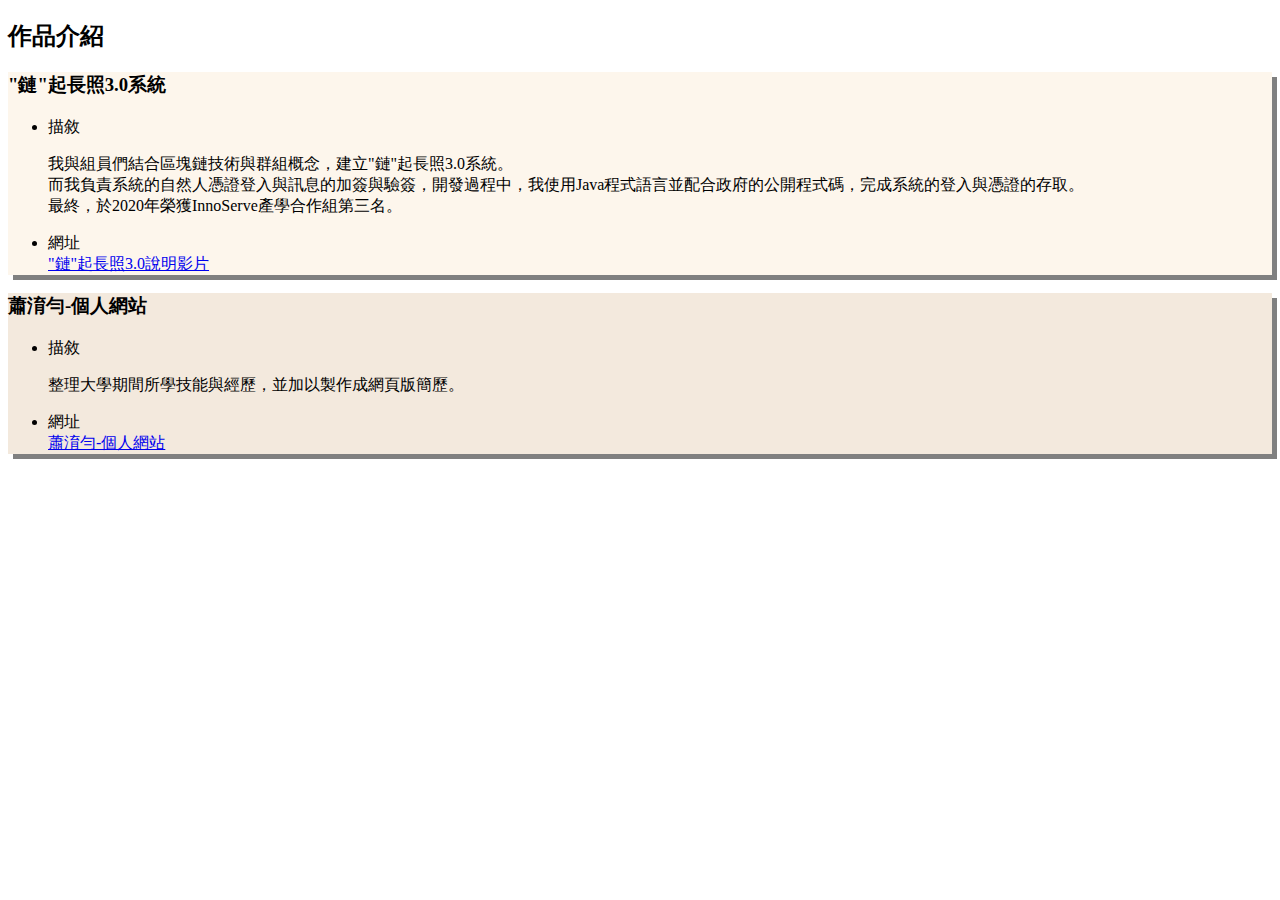
<file: main_projects_theme1.html>
<!DOCTYPE html>
<html>
    <head>
        <meta charset="utf-8">
        <title>蕭淯勻|個人網站</title>
        <link href="css/main_projects_theme1.css" rel="stylesheet">
    </head>
    <body>
        <div class="main_projects">
            <h2 id="portfolio">作品介紹</h2>
            <div class="main_projects1">
                <h3>"鏈"起長照3.0系統</h3>
                    <ul>
                        <li>描敘</li>
                        <p>
                            我與組員們結合區塊鏈技術與群組概念，建立"鏈"起長照3.0系統。<br>
                            而我負責系統的自然人憑證登入與訊息的加簽與驗簽，開發過程中，我使用Java程式語言並配合政府的公開程式碼，完成系統的登入與憑證的存取。<br>
                            最終，於2020年榮獲InnoServe產學合作組第三名。
                        </p>
                        <li>網址</li>
                        <a href="https://drive.google.com/file/d/1ErISJeJq4e86N4iia1uF40rLwP2tK2YC/view">"鏈"起長照3.0說明影片</a>
                    </ul>
            </div>
            <div class="main_projects2">
                <h3>蕭淯勻-個人網站</h3>
                    <ul>
                        <li>描敘</li>
                        <p>
                            整理大學期間所學技能與經歷，並加以製作成網頁版簡歷。
                        </p>
                        <li>網址</li>
                        <a href="https://yuyunhsiao.github.io/yuyunhsiao.web/" target="_blank">蕭淯勻-個人網站</a>
                    </ul>
            </div>
        </div>
    </body>
</html>
</file>
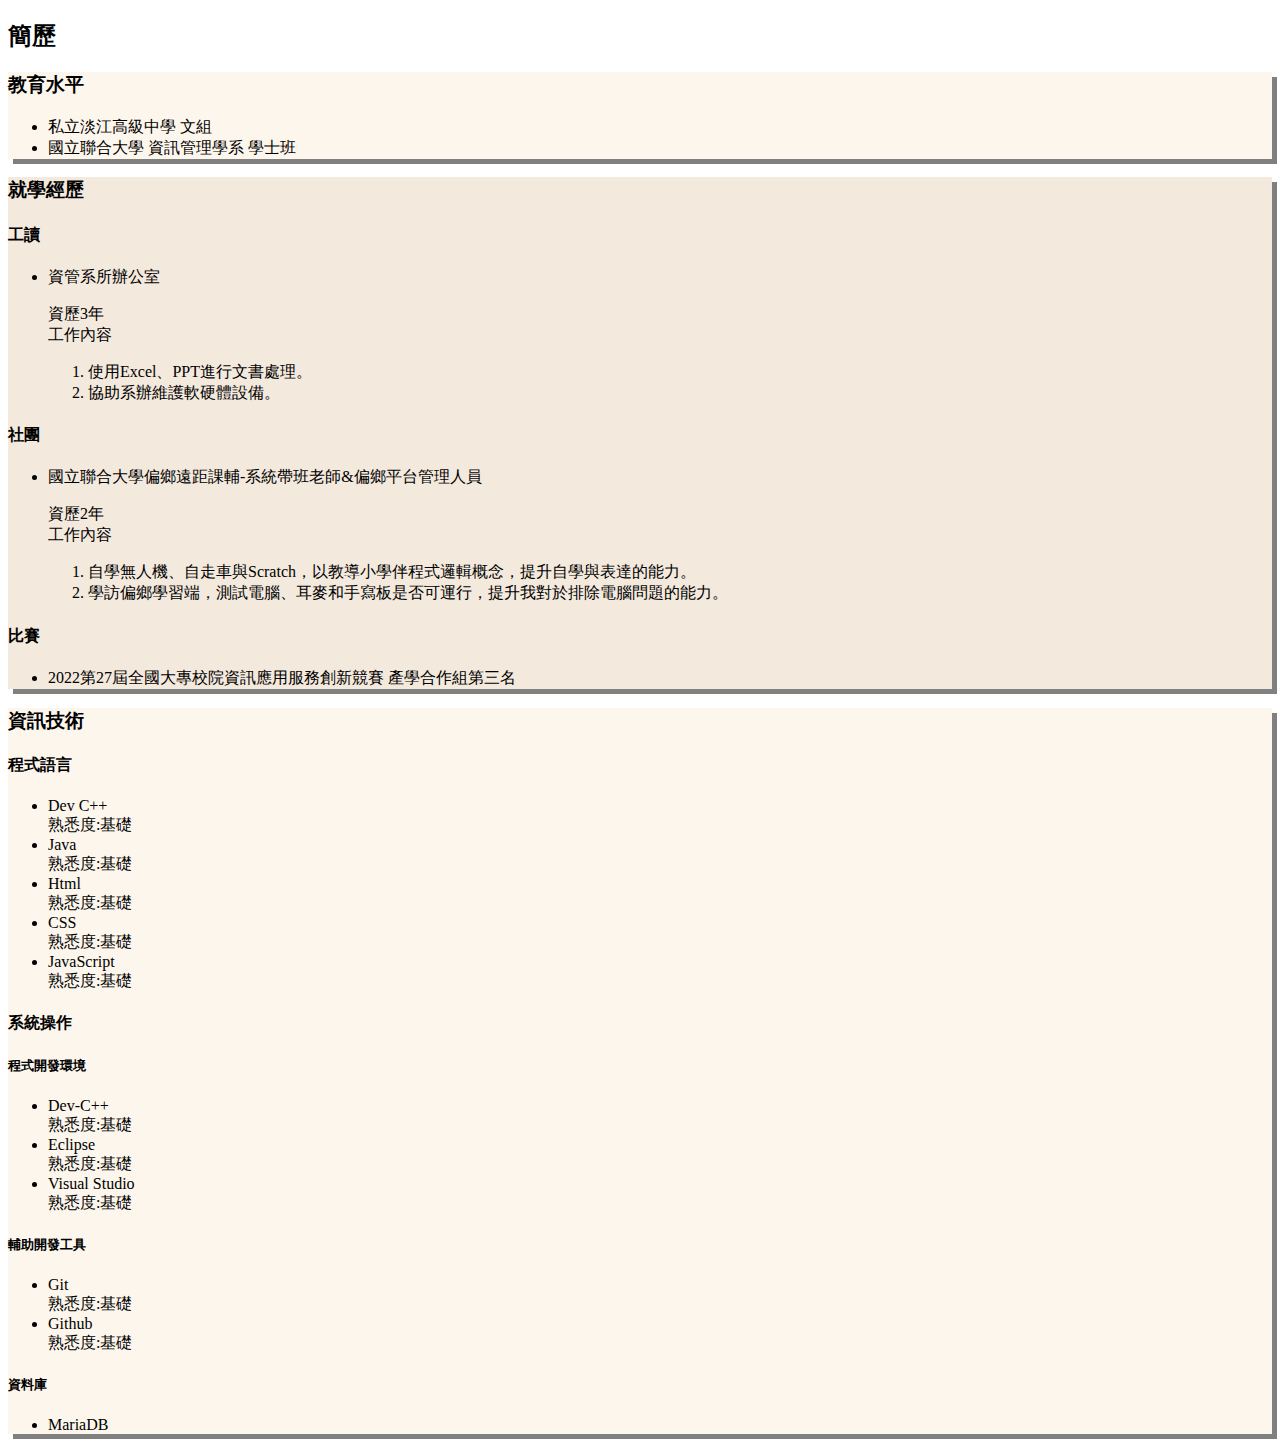
<file: main_resume_theme1.html>
<!DOCTYPE html>
<html>
    <head>
        <meta charset="utf-8">
        <title>蕭淯勻|個人網站</title>
        <link href="css/main_resume_theme1.css" rel="stylesheet">
    </head>
    <body>
        <div class="main_resume">
            <h2 id="portfolio">簡歷</h2>
            <div class="main_resume_education">
                <h3>教育水平</h3>
                    <ul>
                        <li>私立淡江高級中學 文組</li>
                        <li>國立聯合大學 資訊管理學系 學士班</li>
                    </ul>
            </div>
            <div class="main_resume_experience">
                <h3>就學經歷</h3>
                    <h4>工讀</h4>
                        <ul>
                            <li>資管系所辦公室</li>
                            <p>
                                資歷3年<br>
                                工作內容
                            </p>
                            <ol>
                                <li>
                                    使用Excel、PPT進行文書處理。
                                </li>
                                <li>
                                    協助系辦維護軟硬體設備。
                                </li>
                            </ol>
                        </ul>
                    <h4>社團</h4>
                        <ul>
                            <li>國立聯合大學偏鄉遠距課輔-系統帶班老師&偏鄉平台管理人員</li>
                            <p>
                                資歷2年<br>
                                工作內容
                            </p>
                            <ol>
                                <li>
                                    自學無人機、自走車與Scratch，以教導小學伴程式邏輯概念，提升自學與表達的能力。
                                </li>
                                <li>
                                    學訪偏鄉學習端，測試電腦、耳麥和手寫板是否可運行，提升我對於排除電腦問題的能力。
                                </li>
                            </ol>
                        </ul>
                    <h4>比賽</h4>
                        <ul>
                            <li>2022第27屆全國大專校院資訊應用服務創新競賽 產學合作組第三名</li>
                        </ul>
            </div>
            <div class="main_resume_skill">
                <h3>資訊技術</h3>
                    <h4>程式語言</h4>
                        <ul>
                            <li>Dev C++</li>
                            熟悉度:基礎
                            <li>Java</li>
                            熟悉度:基礎
                            <li>Html</li>
                            熟悉度:基礎
                            <li>CSS</li>
                            熟悉度:基礎
                            <li>JavaScript</li>
                            熟悉度:基礎
                        </ul>
                    <h4>系統操作</h4>
                        <h5>程式開發環境</h5>
                            <ul>
                                <li>Dev-C++</li>
                                熟悉度:基礎
                                <li>Eclipse</li>
                                熟悉度:基礎
                                <li>Visual Studio</li>
                                熟悉度:基礎
                            </ul>
                        <h5>輔助開發工具</h5>
                            <ul>
                                <li>Git</li>
                                熟悉度:基礎
                                <li>Github</li>
                                熟悉度:基礎
                            </ul>
                        <h5>資料庫</h5>
                            <ul>
                                <li>MariaDB</li>
                            </ul>
            </div>
        </div>
    </body>
</html>
</file>
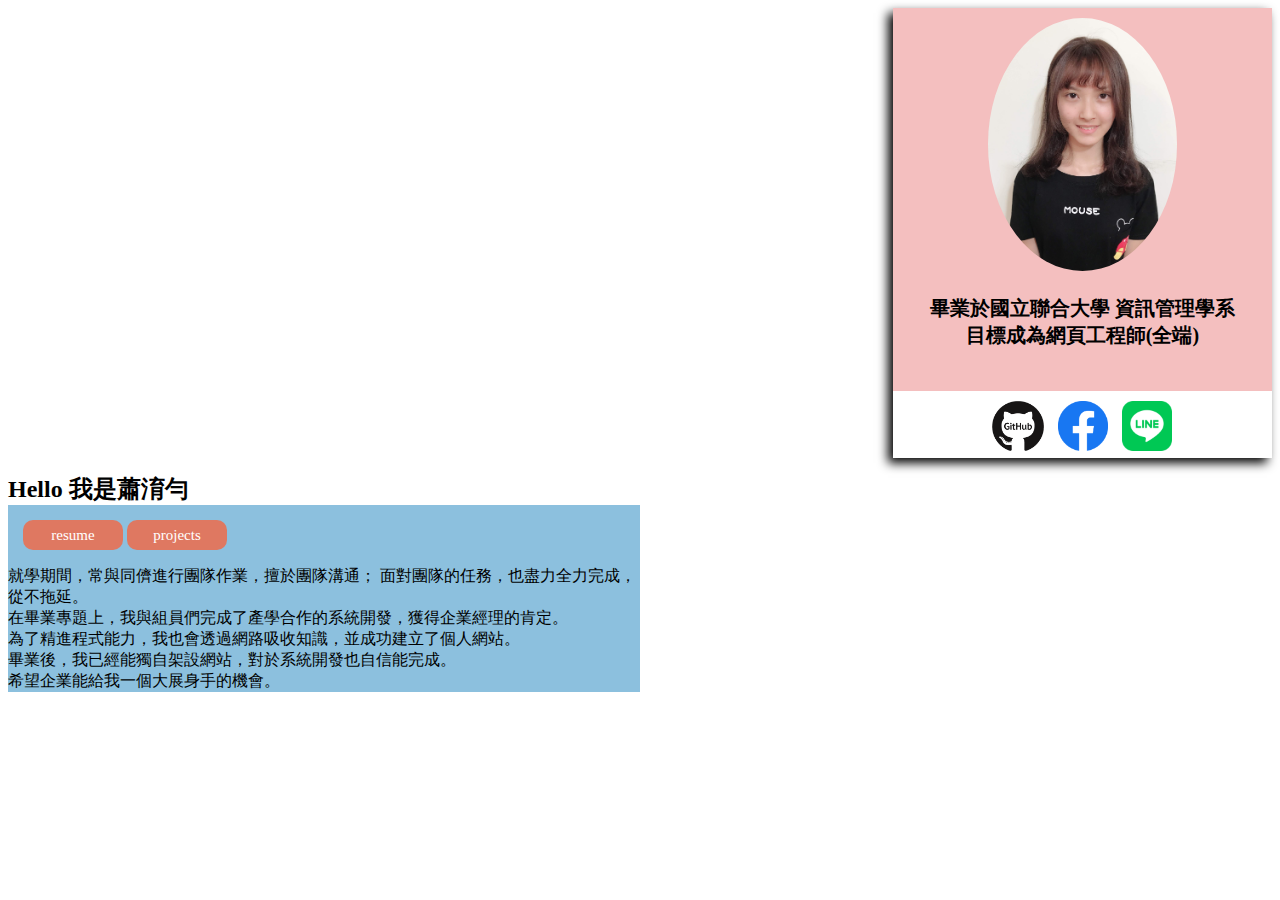
<file: main_welcome_theme1.html>
<!DOCTYPE html>
<html>
    <head>
        <meta charset="utf-8">
        <title>蕭淯勻|個人網站</title>
        <link href="css/main_welcome_theme1.css" rel="stylesheet">
        <script src="js/change_main.js"></script>
    </head>
    <body>
        <div class="main_welcome_left">
            <div class="main_welcome_left_top">
                <img class="main_photo" src="imgs/main_photo.JPG" alt="半身照">
                <h3 class="main_target">
                    畢業於<strong>國立聯合大學 資訊管理學系</strong><br>
                    目標成為網頁工程師(全端)
                </h3>
            </div>
            <div class="main_welcome_left_bottom">
                <input class="img_connect" type="image" src="imgs/github_logo.png" onclick="window.open('https://github.com/YuYunHsiao')">
                <input class="img_connect" type="image" src="imgs/facebook_logo.png" onclick="window.open('https://www.facebook.com/profile.php?id=100003525904694')">
                <input class="img_connect" type="image" src="imgs/line_logo.png" onclick="window.open('https://line.me/ti/p/L5epf0qwtY')"> 
            </div>
        </div>
        <div class="main_welcome_right">
            <h2 class="main_greet">Hello 我是蕭淯勻</h2>
            <input id="btn_resume" class="main_welcome_right_btn" type="button" value="resume" onclick="change_main()"></input>
            <input id="btn_projects" class="main_welcome_right_btn" type="button" value="projects" onclick="change_main()"></input>
            <p class="main_intrdution">
                就學期間，常與同儕進行團隊作業，擅於團隊溝通；
                面對團隊的任務，也盡力全力完成，從不拖延。<br>
                在畢業專題上，我與組員們完成了產學合作的系統開發，獲得企業經理的肯定。<br>
                為了精進程式能力，我也會透過網路吸收知識，並成功建立了個人網站。<br>
                畢業後，我已經能獨自架設網站，對於系統開發也自信能完成。<br>
                希望企業能給我一個大展身手的機會。
            </p>
        </div>
    </body>
</html>
</file>
<file: css/main_projects_theme1.css>
.main_projects{
    flex-direction: column;
    margin: auto;
    width: 100%;
}
.main_projects1{
    background-color: #FDF6EC;
    box-shadow:5px 5px 0px gray;
}
.main_projects2{
    background-color: #F3E9DD;
    box-shadow:5px 5px 0px gray;
}
</file>
<file: css/main_resume_theme1.css>
.main_resume{
    flex-direction: column;
    margin: auto;
    width: 100%;
}
.main_resume_education{
    background-color: #FDF6EC;
    box-shadow:5px 5px 0px gray;
}
.main_resume_experience{
    background-color: #F3E9DD;
    box-shadow:5px 5px 0px gray;
}
.main_resume_skill{
    background-color: #FDF6EC;
    box-shadow:5px 5px 0px gray;
}
</file>
<file: css/main_welcome_theme1.css>
.main_welcome_left{  
    background-color: white;
    height: 450px;
    width: 30%;
    margin-left: auto;
    margin-right: 0px;
    box-shadow:-5px 5px 10px black;
    text-align: center;
}
.main_welcome_left_top{
    background-color: #F4BFBF;
    height: 85%;
}
.main_photo{
    width: 50%;
    border-radius: 50%;
    margin-top: 10px;
}
.main_target{
    font-size: 20px;
}
.main_welcome_left_bottom{
    height: 15%;
    transform: translateY(10px);
}
.img_connect{
    height: 50px;
    padding: 0px 5px 0px 5px;
}
.main_welcome_right{
    width: 50%;
    background-color: #8CC0DE;
    margin-right: 0px;
}
.main_greet{
    background-color: white;
    margin: 15px auto;
}
.main_welcome_right_btn{
    height: 30px;
    width: 100px;
    border-radius: 10px;
    border-color: transparent;
    font-size: 15px;
    background-color: #DF7861;
    color: white;
    font-family: 'Merriweather';
    transform: translateX(15px);
}
.main_welcome_right_btn:hover{
    border-color: black;
    background-color: white;
    color: #DF7861;
    font-weight: bold;
}
</file>
